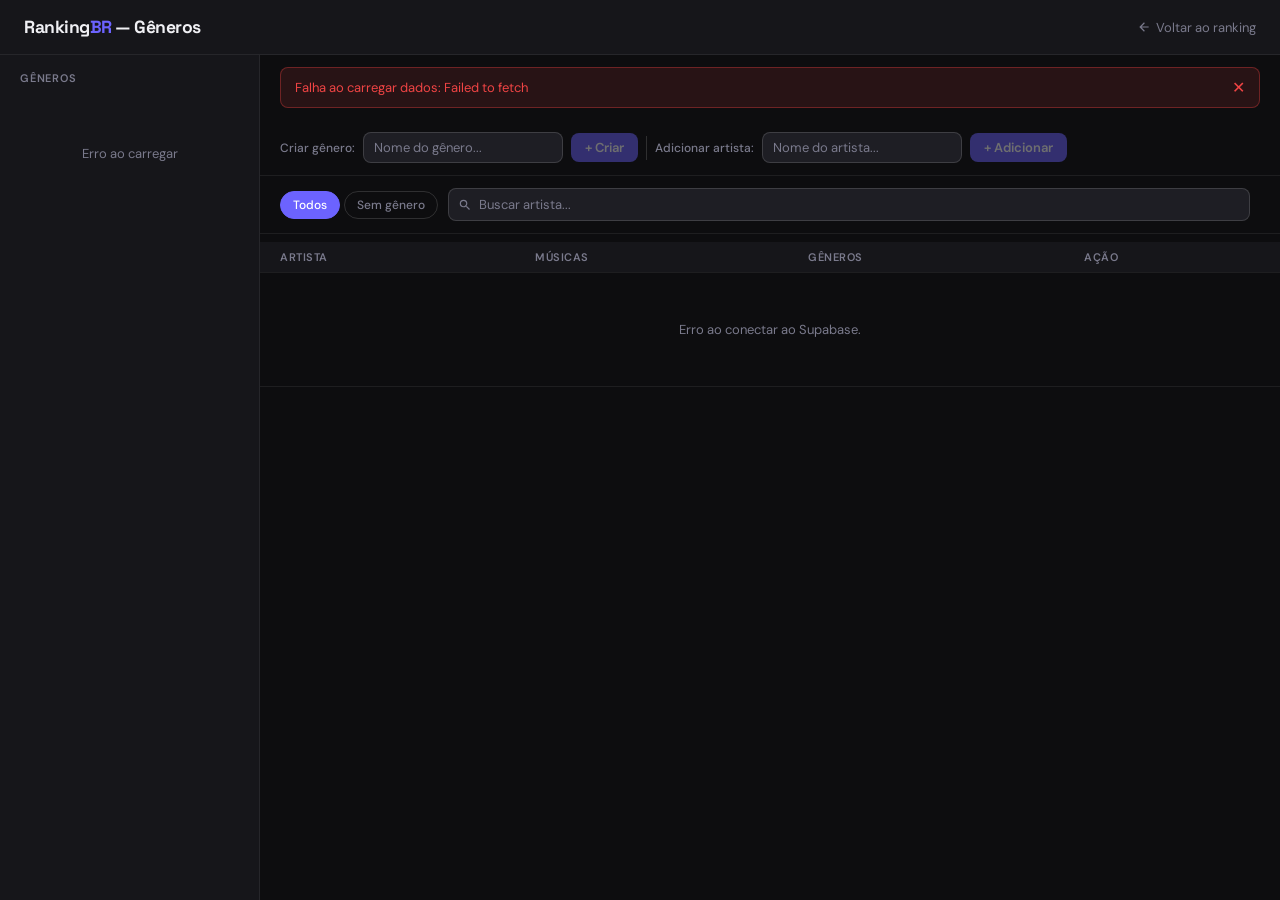
<file: genres.html>
<!DOCTYPE html>
<html lang="pt-BR">
<head>
  <meta charset="UTF-8" />
  <meta name="viewport" content="width=device-width, initial-scale=1.0" />
  <title>Gestão de Gêneros — RankingBR</title>
  <link rel="preconnect" href="https://fonts.googleapis.com" />
  <link href="https://fonts.googleapis.com/css2?family=DM+Sans:wght@400;500;600&family=Space+Grotesk:wght@500;700&display=swap" rel="stylesheet" />
  <link rel="stylesheet" href="styles.css" />
  <style>
    body {
      display: flex;
      flex-direction: column;
    }
    header {
      background: var(--surface);
      border-bottom: 1px solid var(--border);
      padding: 1rem 1.5rem;
      display: flex;
      align-items: center;
      justify-content: space-between;
      gap: 1rem;
      flex-shrink: 0;
    }
    .logo { font-size: 1.1rem; }
    .back-link {
      font-size: 13px; color: var(--muted); text-decoration: none;
      display: flex; align-items: center; gap: 5px; transition: color 0.15s;
    }
    .back-link:hover { color: var(--text); }

    /* ── Layout ── */
    .layout {
      display: flex; flex: 1; overflow: hidden;
      height: calc(100vh - 57px);
    }

    /* ── Sidebar ── */
    .sidebar {
      width: 260px; flex-shrink: 0;
      background: var(--surface); border-right: 1px solid var(--border);
      display: flex; flex-direction: column; overflow: hidden;
    }
    .sidebar-title {
      padding: 1rem 1.25rem 0.5rem;
      font-size: 11px; font-weight: 600; color: var(--muted);
      text-transform: uppercase; letter-spacing: 0.8px;
    }
    .genre-list { flex: 1; overflow-y: auto; padding: 0.25rem 0.75rem 0.75rem; }
    .genre-chip {
      display: flex; align-items: center; justify-content: space-between;
      padding: 6px 8px; border-radius: 8px; margin-bottom: 3px;
      transition: background 0.1s; gap: 6px;
    }
    .genre-chip:hover { background: var(--surface2); }
    .genre-chip:hover .genre-chip-btns { opacity: 1; }
    .genre-chip-name { font-size: 13px; font-weight: 500; flex: 1; min-width: 0; truncate: ellipsis; overflow: hidden; white-space: nowrap; }
    .genre-chip-right {
      display: flex; align-items: center; gap: 4px; flex-shrink: 0;
    }
    .genre-chip-count {
      font-size: 11px; color: var(--muted);
      background: var(--surface2); padding: 2px 7px; border-radius: 10px;
    }
    .genre-chip-btns {
      display: flex; gap: 2px;
      opacity: 0; transition: opacity 0.1s;
    }
    .btn-icon {
      background: none; border: none; cursor: pointer;
      padding: 3px 5px; border-radius: 4px;
      font-size: 12px; line-height: 1;
      color: var(--muted); transition: background 0.1s, color 0.1s;
    }
    .btn-icon:hover { background: var(--surface3); color: var(--text); }
    .btn-icon.danger:hover { background: rgba(239,68,68,0.15); color: var(--danger); }
    /* Edit state in sidebar */
    .genre-chip.editing { background: var(--surface2); }
    .genre-chip.editing:hover { background: var(--surface2); }
    .genre-edit-input {
      flex: 1; background: var(--surface3);
      border: 1px solid var(--accent); border-radius: 6px;
      color: var(--text); font-family: 'DM Sans', sans-serif;
      font-size: 12px; padding: 3px 7px; outline: none; min-width: 0;
    }
    .genre-chip.editing .genre-chip-btns { opacity: 1; }

    /* ── Main panel ── */
    .main { flex: 1; display: flex; flex-direction: column; overflow: hidden; }
    .error-banner {
      background: rgba(239,68,68,0.12); border: 1px solid rgba(239,68,68,0.35);
      border-radius: 8px; color: var(--danger); font-size: 13px;
      padding: 10px 14px; margin: 0.75rem 1.25rem;
      display: flex; align-items: center; justify-content: space-between; gap: 8px;
    }
    .error-banner.hidden { display: none; }
    .error-banner button { background: none; border: none; color: var(--danger); cursor: pointer; font-size: 16px; }

    /* ── Toolbar (Criar Gênero — topo esquerdo) ── */
    .toolbar {
      padding: 0.75rem 1.25rem;
      border-bottom: 1px solid var(--border);
      display: flex;
      align-items: center;
      gap: 8px;
      flex-shrink: 0;
    }
    .toolbar-label {
      font-size: 12px; color: var(--muted); white-space: nowrap; font-weight: 500;
    }
    .toolbar-input {
      background: var(--surface2); border: 1px solid var(--border2);
      border-radius: 8px; color: var(--text);
      font-family: 'DM Sans', sans-serif; font-size: 13px;
      padding: 6px 10px; outline: none; transition: border-color 0.15s;
      width: 200px;
    }
    .toolbar-input:focus { border-color: var(--accent); }
    .toolbar-input::placeholder { color: var(--muted); }
    .btn-create-genre {
      background: var(--accent); border: none; border-radius: 8px;
      color: #fff; font-family: 'DM Sans', sans-serif;
      font-size: 13px; font-weight: 600; padding: 6px 14px;
      cursor: pointer; transition: opacity 0.15s; white-space: nowrap;
    }
    .btn-create-genre:hover { opacity: 0.85; }
    .btn-create-genre:disabled { opacity: 0.4; cursor: default; }
    .toolbar-sep {
      width: 1px; height: 24px; background: var(--border2); flex-shrink: 0;
    }

    /* ── Filter bar ── */
    .filter-bar {
      padding: 0.75rem 1.25rem; border-bottom: 1px solid var(--border);
      display: flex; align-items: center; gap: 10px; flex-wrap: wrap; flex-shrink: 0;
    }
    .filter-toggle { display: flex; gap: 4px; }
    .ftoggle-btn {
      padding: 5px 12px; border-radius: 20px; border: 1px solid var(--border2);
      background: transparent; color: var(--muted);
      font-family: 'DM Sans', sans-serif; font-size: 12px; font-weight: 500;
      cursor: pointer; transition: all 0.15s;
    }
    .ftoggle-btn:hover { color: var(--text); border-color: rgba(255,255,255,0.25); }
    .ftoggle-btn.active { background: var(--accent); border-color: var(--accent); color: #fff; }
    .search-wrap { flex: 1; min-width: 180px; position: relative; }
    .search-wrap svg {
      position: absolute; left: 10px; top: 50%; transform: translateY(-50%);
      width: 14px; height: 14px; fill: var(--muted); pointer-events: none;
    }
    .search-input {
      width: 100%; background: var(--surface2); border: 1px solid var(--border2);
      border-radius: 8px; color: var(--text);
      font-family: 'DM Sans', sans-serif; font-size: 13px;
      padding: 7px 10px 7px 30px; outline: none; transition: border-color 0.15s;
    }
    .search-input:focus { border-color: var(--accent); }
    .search-input::placeholder { color: var(--muted); }
    .artist-count { font-size: 12px; color: var(--muted); white-space: nowrap; }

    /* ── Table ── */
    .table-wrap { flex: 1; overflow-y: auto; padding: 0.5rem 0; }
    table { width: 100%; border-collapse: collapse; }
    thead th {
      padding: 8px 1.25rem; font-size: 11px; font-weight: 600; color: var(--muted);
      text-transform: uppercase; letter-spacing: 0.5px; text-align: left;
      border-bottom: 1px solid var(--border); background: var(--surface);
      position: sticky; top: 0; z-index: 2;
    }
    tbody tr { border-bottom: 1px solid var(--border); transition: background 0.1s; }
    tbody tr:hover { background: var(--surface2); }
    tbody td { padding: 10px 1.25rem; font-size: 13px; vertical-align: middle; }
    .td-artist { font-weight: 500; }
    .td-count { color: var(--muted); font-size: 12px; }
    .td-genres { min-width: 180px; }
    .genre-tag {
      display: inline-flex; align-items: center; gap: 4px;
      font-size: 11px; font-weight: 600; color: var(--accent);
      background: rgba(108,99,255,0.12); border: 1px solid rgba(108,99,255,0.3);
      padding: 2px 8px; border-radius: 4px; margin: 2px 3px 2px 0;
    }
    .no-genre { font-size: 11px; color: var(--muted); font-style: italic; }
    .td-actions { white-space: nowrap; }
    .btn-edit {
      padding: 4px 12px; border-radius: 6px; border: 1px solid var(--border2);
      background: transparent; color: var(--muted);
      font-family: 'DM Sans', sans-serif; font-size: 12px;
      cursor: pointer; transition: all 0.15s;
    }
    .btn-edit:hover { color: var(--text); border-color: rgba(255,255,255,0.25); }
    .edit-row td { background: var(--surface2); padding: 12px 1.25rem; }
    .edit-row-inner { display: flex; align-items: flex-start; gap: 12px; flex-wrap: wrap; }
    .edit-label { font-size: 12px; color: var(--muted); padding-top: 6px; white-space: nowrap; }
    .genre-checkboxes { display: flex; flex-wrap: wrap; gap: 6px; flex: 1; }
    .genre-check-label {
      display: flex; align-items: center; gap: 5px; padding: 4px 10px;
      border-radius: 6px; border: 1px solid var(--border2);
      cursor: pointer; font-size: 12px; color: var(--muted);
      transition: all 0.15s; user-select: none;
    }
    .genre-check-label:hover { color: var(--text); border-color: rgba(255,255,255,0.25); }
    .genre-check-label.checked {
      background: rgba(108,99,255,0.15); border-color: rgba(108,99,255,0.5); color: var(--text);
    }
    /* Checkbox visível mas pequeno para acessibilidade */
    .genre-check-label input[type="checkbox"] {
      width: 13px; height: 13px; accent-color: var(--accent);
      cursor: pointer; flex-shrink: 0;
    }
    .edit-actions { display: flex; gap: 6px; margin-top: 2px; align-items: flex-start; }
    .btn-save {
      padding: 5px 14px; border-radius: 6px; border: none;
      background: var(--accent); color: #fff;
      font-family: 'DM Sans', sans-serif; font-size: 12px; font-weight: 600;
      cursor: pointer; transition: opacity 0.15s;
    }
    .btn-save:hover { opacity: 0.85; }
    .btn-save:disabled { opacity: 0.5; cursor: default; }
    .btn-cancel {
      padding: 5px 12px; border-radius: 6px; border: 1px solid var(--border2);
      background: transparent; color: var(--muted);
      font-family: 'DM Sans', sans-serif; font-size: 12px;
      cursor: pointer; transition: all 0.15s;
    }
    .btn-cancel:hover { color: var(--text); }
    .btn-remove {
      padding: 5px 12px; border-radius: 6px; border: 1px solid rgba(239,68,68,0.3);
      background: transparent; color: var(--danger);
      font-family: 'DM Sans', sans-serif; font-size: 12px;
      cursor: pointer; transition: all 0.15s;
    }
    .btn-remove:hover { background: rgba(239,68,68,0.1); }
    .state-msg { text-align: center; padding: 3rem 1rem; color: var(--muted); font-size: 13px; }

    /* ── Artist name clickable ── */
    .td-artist-link {
      font-weight: 500; color: var(--text); cursor: pointer;
      transition: color 0.15s; text-decoration: none;
    }
    .td-artist-link:hover { color: var(--accent); }

    /* ── Artist Detail Panel (overlay) ── */
    .artist-detail-overlay {
      position: fixed; inset: 0; z-index: 500;
      background: rgba(0,0,0,0.6); display: none;
      justify-content: center; align-items: flex-start;
      padding: 2rem;
    }
    .artist-detail-overlay.open { display: flex; }
    .artist-detail-panel {
      background: var(--bg); border: 1px solid var(--border);
      border-radius: 14px; width: 100%; max-width: 900px;
      max-height: calc(100vh - 4rem); display: flex; flex-direction: column;
      box-shadow: 0 20px 60px rgba(0,0,0,0.5);
    }
    .artist-detail-header {
      display: flex; align-items: center; justify-content: space-between;
      padding: 1rem 1.5rem; border-bottom: 1px solid var(--border);
      gap: 12px; flex-shrink: 0;
    }
    .artist-detail-title {
      font-family: 'Space Grotesk', sans-serif;
      font-size: 18px; font-weight: 700; min-width: 0;
      white-space: nowrap; overflow: hidden; text-overflow: ellipsis;
    }
    .artist-detail-meta {
      display: flex; align-items: center; gap: 10px; flex-shrink: 0;
    }
    .artist-detail-count {
      font-size: 12px; color: var(--muted); white-space: nowrap;
    }
    .artist-detail-synced {
      font-size: 11px; color: var(--muted); white-space: nowrap; opacity: 0.7;
    }
    .btn-toggle-dupes {
      display: inline-flex; align-items: center; gap: 4px;
      background: transparent; color: var(--muted);
      border: 1px solid var(--border2);
      padding: 4px 10px; border-radius: 6px;
      font-family: 'DM Sans', sans-serif; font-size: 11px; font-weight: 500;
      cursor: pointer; transition: all 0.15s; white-space: nowrap;
    }
    .btn-toggle-dupes:hover { color: var(--text); border-color: rgba(255,255,255,0.25); }
    .btn-toggle-dupes.active { background: var(--accent); border-color: var(--accent); color: #fff; }
    .btn-sync-artist {
      display: inline-flex; align-items: center; gap: 5px;
      background: rgba(29,185,84,0.12); color: var(--sp);
      border: 1px solid rgba(29,185,84,0.3);
      padding: 5px 12px; border-radius: 8px;
      font-family: 'DM Sans', sans-serif; font-size: 12px; font-weight: 600;
      cursor: pointer; transition: all 0.15s; white-space: nowrap;
    }
    .btn-sync-artist:hover { background: rgba(29,185,84,0.22); }
    .btn-sync-artist:disabled { opacity: 0.5; cursor: not-allowed; }
    .btn-sync-artist.syncing svg { animation: spin 1s linear infinite; }
    @keyframes spin { from { transform: rotate(0deg); } to { transform: rotate(360deg); } }
    .btn-close-detail {
      background: none; border: none; color: var(--muted); font-size: 20px;
      cursor: pointer; padding: 4px 8px; border-radius: 6px; transition: all 0.15s;
    }
    .btn-close-detail:hover { background: var(--surface2); color: var(--text); }
    .artist-detail-body { flex: 1; overflow-y: auto; padding: 0; }
    .artist-tracks-table { width: 100%; border-collapse: collapse; }
    .artist-tracks-table thead th {
      padding: 8px 1rem; font-size: 11px; font-weight: 600; color: var(--muted);
      text-transform: uppercase; letter-spacing: 0.5px; text-align: left;
      border-bottom: 1px solid var(--border); background: var(--surface);
      position: sticky; top: 0; z-index: 2;
    }
    .artist-tracks-table tbody tr { border-bottom: 1px solid var(--border); transition: background 0.1s; }
    .artist-tracks-table tbody tr:hover { background: var(--surface2); }
    .artist-tracks-table td { padding: 8px 1rem; font-size: 13px; }
    .artist-tracks-table .col-rank { width: 40px; text-align: center; color: var(--muted); font-weight: 600; }
    .artist-tracks-table .col-pop {
      width: 50px; text-align: center;
    }
    .pop-bar {
      display: inline-block; height: 6px; border-radius: 3px;
      background: var(--accent); min-width: 2px;
    }
    .pop-num { font-size: 11px; color: var(--muted); margin-left: 4px; }
    .artist-tracks-table .col-date { color: var(--muted); font-size: 12px; white-space: nowrap; }
    .track-name-link {
      color: var(--fg); text-decoration: none; transition: color 0.15s;
    }
    .track-name-link:hover { color: var(--sp); }
    .copy-cell {
      display: inline-flex; align-items: center; gap: 4px;
    }
    .btn-copy-link {
      background: none; border: none; cursor: pointer; padding: 4px 6px;
      color: var(--muted); font-size: 16px; transition: color 0.15s;
      border-radius: 4px;
    }
    .btn-copy-link:hover { color: var(--sp); }
    .rank-gold { color: var(--gold); }
    .rank-silver { color: var(--silver); }
    .rank-bronze { color: var(--bronze); }
    .track-name-cell { display: flex; align-items: center; gap: 6px; }
    .feat-badge {
      flex-shrink: 0;
      font-size: 9px; font-weight: 700; letter-spacing: 0.5px;
      padding: 2px 5px; border-radius: 3px;
      background: var(--sp); color: #000;
      opacity: 0.85;
    }
    .track-artists { font-size: 11px; color: var(--muted); margin-top: 2px; }
    .row-featured td { opacity: 0.8; }

    @media (max-width: 680px) {
      .layout { height: auto; flex-direction: column; }
      .sidebar { width: 100%; height: auto; border-right: none; border-bottom: 1px solid var(--border); }
      .genre-list { max-height: 180px; }
      .genre-chip-btns { opacity: 1; }
      .toolbar { flex-wrap: wrap; }
      .toolbar-input { width: 100%; }
    }
  </style>
</head>
<body>

<header>
  <div class="logo">Ranking<span>BR</span> — Gêneros</div>
  <a class="back-link" href="index.html">
    <svg viewBox="0 0 24 24" width="14" height="14" fill="currentColor"><path d="M20 11H7.83l5.59-5.59L12 4l-8 8 8 8 1.41-1.41L7.83 13H20v-2z"/></svg>
    Voltar ao ranking
  </a>
</header>

<div class="layout">
  <!-- ── Sidebar: lista de gêneros com editar/excluir ── -->
  <div class="sidebar">
    <div class="sidebar-title">Gêneros</div>
    <div class="genre-list" id="genre-list">
      <div class="state-msg">Carregando...</div>
    </div>
  </div>

  <!-- ── Painel principal ── -->
  <div class="main">
    <div id="error-banner" class="error-banner hidden">
      <span id="error-msg"></span>
      <button onclick="dismissError()">✕</button>
    </div>

    <!-- Toolbar: Criar Gênero + Adicionar Artista -->
    <div class="toolbar">
      <span class="toolbar-label">Criar gênero:</span>
      <input type="text" class="toolbar-input" id="new-genre-input" placeholder="Nome do gênero..." maxlength="40" autocomplete="off" />
      <button class="btn-create-genre" id="btn-add-genre" disabled>+ Criar</button>
      <span class="toolbar-sep"></span>
      <span class="toolbar-label">Adicionar artista:</span>
      <input type="text" class="toolbar-input" id="new-artist-input" placeholder="Nome do artista..." maxlength="100" autocomplete="off" />
      <button class="btn-create-genre" id="btn-add-artist" disabled>+ Adicionar</button>
    </div>

    <div class="filter-bar">
      <div class="filter-toggle">
        <button class="ftoggle-btn active" data-view="all">Todos</button>
        <button class="ftoggle-btn" data-view="unclassified">Sem gênero</button>
      </div>
      <div class="search-wrap">
        <svg viewBox="0 0 24 24"><path d="M15.5 14h-.79l-.28-.27A6.471 6.471 0 0 0 16 9.5 6.5 6.5 0 1 0 9.5 16c1.61 0 3.09-.59 4.23-1.57l.27.28v.79l5 4.99L20.49 19l-4.99-5zm-6 0C7.01 14 5 11.99 5 9.5S7.01 5 9.5 5 14 7.01 14 9.5 11.99 14 9.5 14z"/></svg>
        <input type="text" class="search-input" id="search-input" placeholder="Buscar artista..." autocomplete="off" />
      </div>
      <span class="artist-count" id="artist-count"></span>
    </div>

    <div class="table-wrap">
      <table>
        <thead>
          <tr><th>Artista</th><th>Músicas</th><th>Gêneros</th><th>Ação</th></tr>
        </thead>
        <tbody id="artist-tbody">
          <tr><td colspan="4" class="state-msg">Carregando artistas...</td></tr>
        </tbody>
      </table>
    </div>
  </div>
</div>

<!-- ── Artist Detail Overlay ── -->
<div class="artist-detail-overlay" id="artist-detail-overlay">
  <div class="artist-detail-panel">
    <div class="artist-detail-header">
      <div class="artist-detail-title" id="artist-detail-title"></div>
      <div class="artist-detail-meta">
        <span class="artist-detail-synced" id="artist-detail-synced"></span>
        <span class="artist-detail-count" id="artist-detail-count"></span>
        <button class="btn-toggle-dupes" id="btn-toggle-dupes" title="Ocultar/mostrar duplicadas">Ocultar duplicadas</button>
        <button class="btn-sync-artist" id="btn-sync-artist">
          <svg viewBox="0 0 24 24" width="12" height="12" fill="currentColor"><path d="M12 4V1L8 5l4 4V6c3.31 0 6 2.69 6 6 0 1.01-.25 1.97-.7 2.8l1.46 1.46C19.54 15.03 20 13.57 20 12c0-4.42-3.58-8-8-8zm0 14c-3.31 0-6-2.69-6-6 0-1.01.25-1.97.7-2.8L5.24 7.74C4.46 8.97 4 10.43 4 12c0 4.42 3.58 8 8 8v3l4-4-4-4v3z"/></svg>
          <span id="sync-artist-label">Sincronizar</span>
        </button>
        <button class="btn-close-detail" id="btn-close-detail">✕</button>
      </div>
    </div>
    <div class="artist-detail-body" id="artist-detail-body">
      <div class="state-msg">Carregando discografia...</div>
    </div>
  </div>
</div>

<script type="module" src="genres-app.js"></script>
</body>
</html>
</file>
<file: styles.css>
/* ── Variáveis globais ── */
:root {
  --sp: #1DB954;
  --yt: #FF0000;
  --gold: #F5A623;
  --silver: #9BA8B5;
  --bronze: #C97B3B;
  --bg: #0d0d0f;
  --surface: #16161a;
  --surface2: #1e1e24;
  --surface3: #26262e;
  --border: rgba(255,255,255,0.07);
  --border2: rgba(255,255,255,0.14);
  --text: #f0f0f4;
  --muted: #7a7a8c;
  --accent: #6C63FF;
  --danger: #ef4444;
  --success: #22c55e;
}

/* ── Reset ── */
* { box-sizing: border-box; margin: 0; padding: 0; }
body {
  font-family: 'DM Sans', sans-serif;
  background: var(--bg);
  color: var(--text);
  min-height: 100vh;
}

/* ── Header compartilhado ── */
.logo {
  font-family: 'Space Grotesk', sans-serif;
  font-weight: 700;
  letter-spacing: -0.5px;
  color: var(--text);
}
.logo span { color: var(--accent); }

/* ── Botão gerenciar gêneros (compartilhado) ── */
.btn-manage-genres {
  display: inline-block; background: var(--accent); color: #fff;
  padding: 6px 14px; border-radius: 8px;
  font-weight: 600; font-size: .85rem;
  text-decoration: none; white-space: nowrap;
}
.btn-manage-genres:hover { opacity: .85; }
</file>
